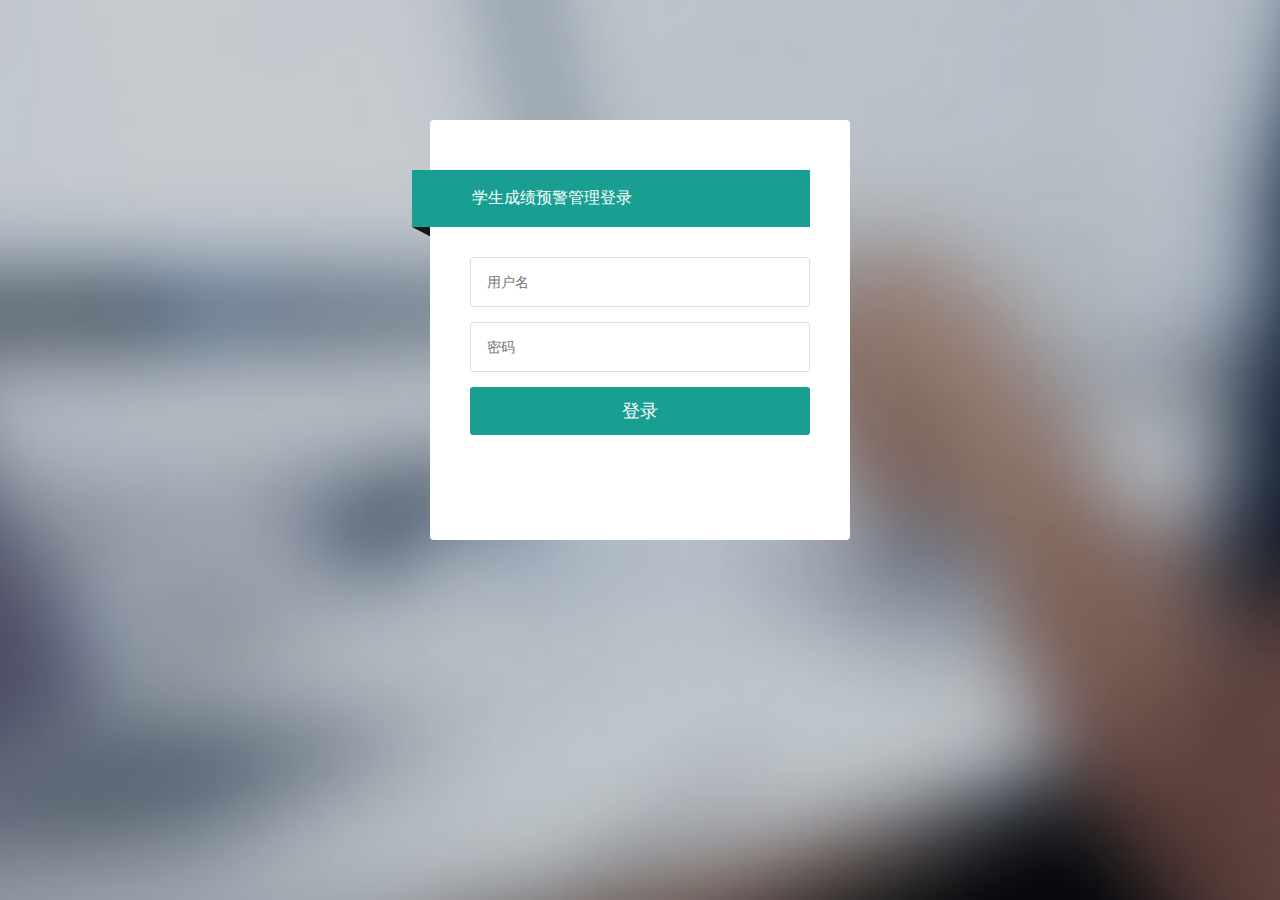
<file: src/main/resources/static/login.html>
<!doctype html>
<html lang="en">

<head>
    <title>学生成绩预警系统登录</title>
    <meta charset="UTF-8">
    <meta name="viewport" content="width=device-width, initial-scale=1.0">
    <meta http-equiv="X-UA-Compatible" content="ie=edge">

    <link rel="stylesheet" href="lib/layui/css/layui.css">
    <link rel="stylesheet" href="css/font.css">
    <link rel="stylesheet" href="css/login.css">


</head>

<body class="login-bg">

    <div class="login layui-anim layui-anim-up">
        <div class="message">学生成绩预警管理登录</div>
        <div id="darkbannerwrap"></div>

        <form method="post" class="layui-form">
            <input name="username" id="username" placeholder="用户名" type="text" lay-verify="required" class="layui-input">
            <hr class="hr15">
            <input name="password" id="password" lay-verify="required" placeholder="密码" type="password" class="layui-input">
            <hr class="hr15">
            <input value="登录" lay-submit lay-filter="login" style="width:100%;" type="submit">
            <hr class="hr20">
        </form>
    </div>


    <script type="text/javascript" src="js/jquery-3.3.1.js"></script>
    <script src="lib/layui/layui.js" charset="utf-8"></script>
    <script type="text/javascript" src="js/admin.js"></script>
    <script>
        $(function() {
            layui.use('form', function() {
                var form = layui.form;
                // layer.msg('玩命加载中', function() {
                //     //关闭后的操作
                // });
                //监听提交
                form.on('submit(login)', function(data) {
                    // alert(888)
                    // layer.msg(JSON.stringify(data.field), function() {
                    //     location.href = 'index.html'
                    // });
                    $.ajax({
                        type: "post",
                        url: "#",
                        data: {
                            username: $('#username'),
                            password: $('#password')
                        },
                        dataType: "json",
                        success: function(response) {
                            if (response.code == '成功码') {
                                layer.msg('登录成功', function() {
                                    location.href = 'index.html'
                                });
                            }
                            //登录错误的显示
                            else {
                                layer.msg(response.msg);
                            }
                        }
                    });
                    return false;
                });
            });
        })
    </script>
</body>

</html>
</file>
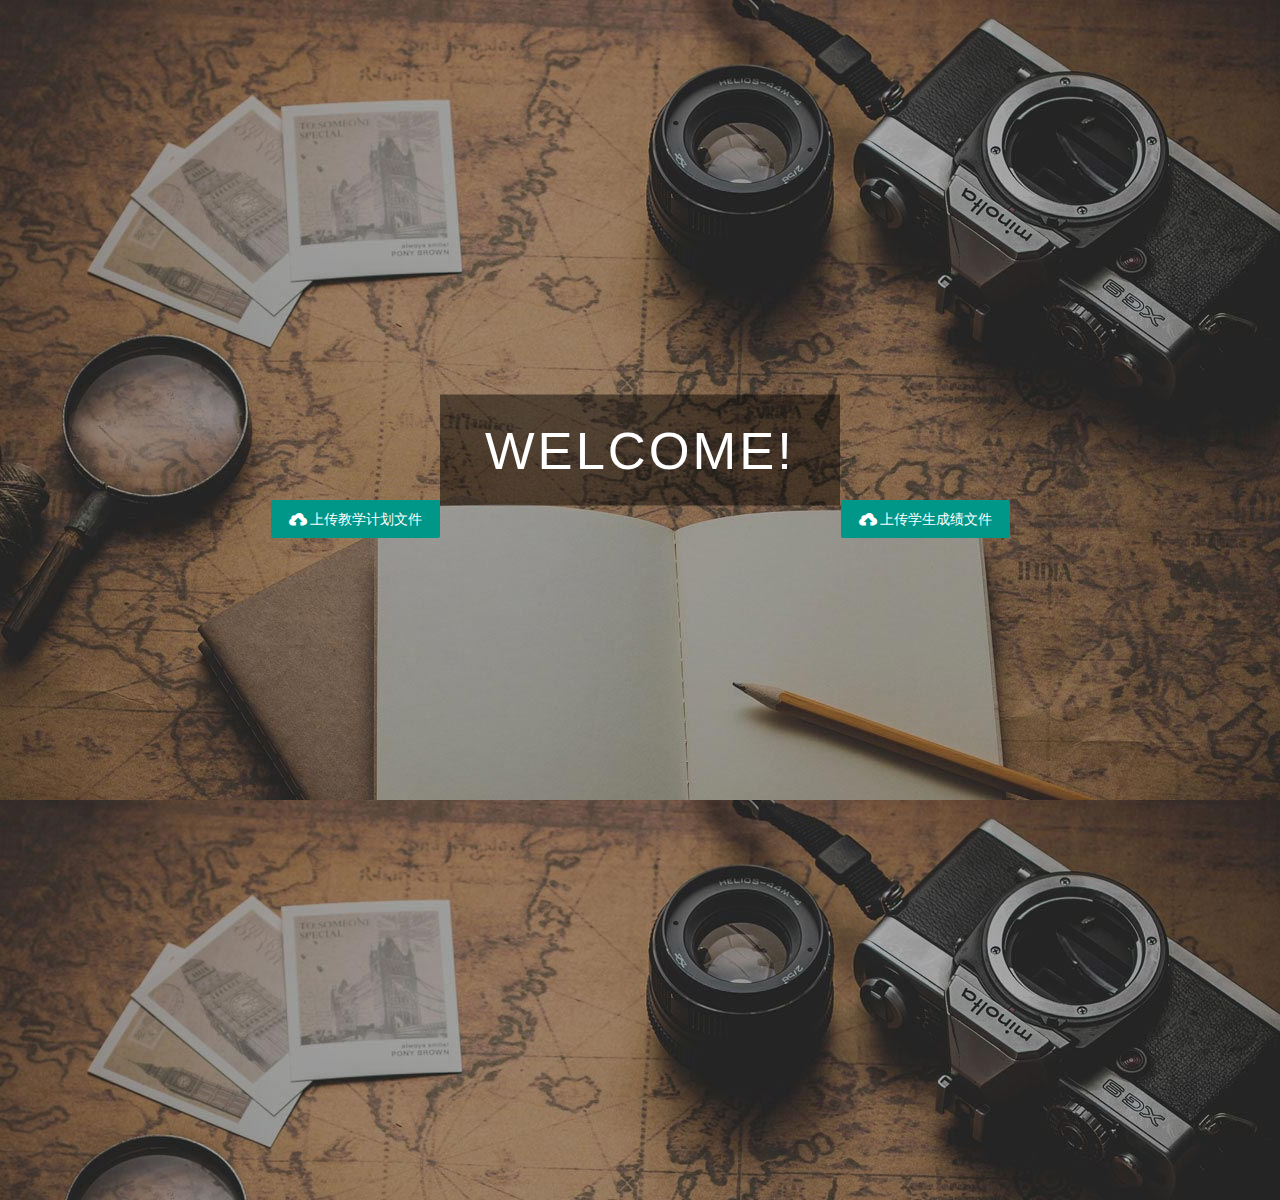
<file: src/main/resources/static/welcome.html>
<!DOCTYPE html>
<html lang="en">

<head>
    <title>欢迎界面</title>
    <meta charset="UTF-8">
    <meta name="viewport" content="width=device-width, initial-scale=1.0">
    <meta http-equiv="X-UA-Compatible" content="ie=edge">

    <link rel="stylesheet" href="lib/layui/css/layui.css">
    <link rel="stylesheet" href="css/font.css">


    <style>
        #main {
            width: 100%;
            height: 1200px;
            background-image: url('images/homePage.jpg');
            background-position: top;
        }
        
        #title {
            width: 350px;
            text-align: center;
            color: #fff;
            position: absolute;
            top: 50%;
            left: 50%;
            -webkit-transform: translateX(-50%) translateY(-50%);
            -moz-transform: translateX(-50%) translateY(-50%);
            -ms-transform: translateX(-50%) translateY(-50%);
            transform: translateX(-50%) translateY(-50%);
            font-size: 35px;
            background: rgba(0, 0, 0, 0.47);
            padding: 25px;
            color: #fff;
            letter-spacing: 3px;
        }
        
        #upload {
            padding-top: 500px;
            text-align: center;
        }
    </style>
</head>

<body class="layui-layout-body" layadmin-themealias="default">
    <div id="main" class="layui-layout">
        <div id="title">
            <h2>WELCOME!</h2>
        </div>

        <div id="upload" class="layui-container">
            <div class="layui-row">
                <div class="layui-col-md6">
                    <button type="button" class="layui-btn" id="test1"><i class="layui-icon"></i>上传教学计划文件</button>
                    <input class="layui-upload-file" type="file" accept="undefined" name="file">
                </div>
                <div class="layui-col-md6">
                    <button type="button" class="layui-btn" id="test2"><i class="layui-icon"></i>上传学生成绩文件</button>
                    <input class="layui-upload-file" type="file" accept="undefined" name="file">
                </div>
            </div>
        </div>
    </div>


    <script type="text/javascript" src="js/jquery-3.3.1.js"></script>
    <script src="lib/layui/layui.js" charset="utf-8"></script>
    <script>
        layui.use('upload', function() {
            var upload = layui.upload;

            //上传教学计划文件
            var upload1 = upload.render({
                elem: '#test1' //绑定元素
                    ,
                url: '/upload/' //上传接口
                    ,
                done: function(res) {
                    //上传完毕回调
                },
                error: function() {
                    //请求异常回调
                }
            });

            //上传学生成绩文件
            var upload2 = upload.render({
                elem: '#test2' //绑定元素
                    ,
                url: '/upload/' //上传接口
                    ,
                done: function(res) {
                    //上传完毕回调
                },
                error: function() {
                    //请求异常回调
                }
            });
        });
    </script>
</body>

</html>
</file>
<file: src/main/resources/static/lib/layui/css/layui.css>
/** layui-v2.4.3 MIT License By https://www.layui.com */
 .layui-inline,img{display:inline-block;vertical-align:middle}h1,h2,h3,h4,h5,h6{font-weight:400}.layui-edge,.layui-header,.layui-inline,.layui-main{position:relative}.layui-btn,.layui-edge,.layui-inline,img{vertical-align:middle}.layui-btn,.layui-disabled,.layui-icon,.layui-unselect{-webkit-user-select:none;-ms-user-select:none;-moz-user-select:none}blockquote,body,button,dd,div,dl,dt,form,h1,h2,h3,h4,h5,h6,input,li,ol,p,pre,td,textarea,th,ul{margin:0;padding:0;-webkit-tap-highlight-color:rgba(0,0,0,0)}a:active,a:hover{outline:0}img{border:none}li{list-style:none}table{border-collapse:collapse;border-spacing:0}h4,h5,h6{font-size:100%}button,input,optgroup,option,select,textarea{font-family:inherit;font-size:inherit;font-style:inherit;font-weight:inherit;outline:0}pre{white-space:pre-wrap;white-space:-moz-pre-wrap;white-space:-pre-wrap;white-space:-o-pre-wrap;word-wrap:break-word}body{line-height:24px;font:14px Helvetica Neue,Helvetica,PingFang SC,Tahoma,Arial,sans-serif}hr{height:1px;margin:10px 0;border:0;clear:both}a{color:#333;text-decoration:none}a:hover{color:#777}a cite{font-style:normal;*cursor:pointer}.layui-border-box,.layui-border-box *{box-sizing:border-box}.layui-box,.layui-box *{box-sizing:content-box}.layui-clear{clear:both;*zoom:1}.layui-clear:after{content:'\20';clear:both;*zoom:1;display:block;height:0}.layui-inline{*display:inline;*zoom:1}.layui-edge{display:inline-block;width:0;height:0;border-width:6px;border-style:dashed;border-color:transparent;overflow:hidden}.layui-edge-top{top:-4px;border-bottom-color:#999;border-bottom-style:solid}.layui-edge-right{border-left-color:#999;border-left-style:solid}.layui-edge-bottom{top:2px;border-top-color:#999;border-top-style:solid}.layui-edge-left{border-right-color:#999;border-right-style:solid}.layui-elip{text-overflow:ellipsis;overflow:hidden;white-space:nowrap}.layui-disabled,.layui-disabled:hover{color:#d2d2d2!important;cursor:not-allowed!important}.layui-circle{border-radius:100%}.layui-show{display:block!important}.layui-hide{display:none!important}@font-face{font-family:layui-icon;src:url(../font/iconfont.eot?v=240);src:url(../font/iconfont.eot?v=240#iefix) format('embedded-opentype'),url(../font/iconfont.svg?v=240#iconfont) format('svg'),url(../font/iconfont.woff?v=240) format('woff'),url(../font/iconfont.ttf?v=240) format('truetype')}.layui-icon{font-family:layui-icon!important;font-size:16px;font-style:normal;-webkit-font-smoothing:antialiased;-moz-osx-font-smoothing:grayscale}.layui-icon-reply-fill:before{content:"\e611"}.layui-icon-set-fill:before{content:"\e614"}.layui-icon-menu-fill:before{content:"\e60f"}.layui-icon-search:before{content:"\e615"}.layui-icon-share:before{content:"\e641"}.layui-icon-set-sm:before{content:"\e620"}.layui-icon-engine:before{content:"\e628"}.layui-icon-close:before{content:"\1006"}.layui-icon-close-fill:before{content:"\1007"}.layui-icon-chart-screen:before{content:"\e629"}.layui-icon-star:before{content:"\e600"}.layui-icon-circle-dot:before{content:"\e617"}.layui-icon-chat:before{content:"\e606"}.layui-icon-release:before{content:"\e609"}.layui-icon-list:before{content:"\e60a"}.layui-icon-chart:before{content:"\e62c"}.layui-icon-ok-circle:before{content:"\1005"}.layui-icon-layim-theme:before{content:"\e61b"}.layui-icon-table:before{content:"\e62d"}.layui-icon-right:before{content:"\e602"}.layui-icon-left:before{content:"\e603"}.layui-icon-cart-simple:before{content:"\e698"}.layui-icon-face-cry:before{content:"\e69c"}.layui-icon-face-smile:before{content:"\e6af"}.layui-icon-survey:before{content:"\e6b2"}.layui-icon-tree:before{content:"\e62e"}.layui-icon-upload-circle:before{content:"\e62f"}.layui-icon-add-circle:before{content:"\e61f"}.layui-icon-download-circle:before{content:"\e601"}.layui-icon-templeate-1:before{content:"\e630"}.layui-icon-util:before{content:"\e631"}.layui-icon-face-surprised:before{content:"\e664"}.layui-icon-edit:before{content:"\e642"}.layui-icon-speaker:before{content:"\e645"}.layui-icon-down:before{content:"\e61a"}.layui-icon-file:before{content:"\e621"}.layui-icon-layouts:before{content:"\e632"}.layui-icon-rate-half:before{content:"\e6c9"}.layui-icon-add-circle-fine:before{content:"\e608"}.layui-icon-prev-circle:before{content:"\e633"}.layui-icon-read:before{content:"\e705"}.layui-icon-404:before{content:"\e61c"}.layui-icon-carousel:before{content:"\e634"}.layui-icon-help:before{content:"\e607"}.layui-icon-code-circle:before{content:"\e635"}.layui-icon-water:before{content:"\e636"}.layui-icon-username:before{content:"\e66f"}.layui-icon-find-fill:before{content:"\e670"}.layui-icon-about:before{content:"\e60b"}.layui-icon-location:before{content:"\e715"}.layui-icon-up:before{content:"\e619"}.layui-icon-pause:before{content:"\e651"}.layui-icon-date:before{content:"\e637"}.layui-icon-layim-uploadfile:before{content:"\e61d"}.layui-icon-delete:before{content:"\e640"}.layui-icon-play:before{content:"\e652"}.layui-icon-top:before{content:"\e604"}.layui-icon-friends:before{content:"\e612"}.layui-icon-refresh-3:before{content:"\e9aa"}.layui-icon-ok:before{content:"\e605"}.layui-icon-layer:before{content:"\e638"}.layui-icon-face-smile-fine:before{content:"\e60c"}.layui-icon-dollar:before{content:"\e659"}.layui-icon-group:before{content:"\e613"}.layui-icon-layim-download:before{content:"\e61e"}.layui-icon-picture-fine:before{content:"\e60d"}.layui-icon-link:before{content:"\e64c"}.layui-icon-diamond:before{content:"\e735"}.layui-icon-log:before{content:"\e60e"}.layui-icon-rate-solid:before{content:"\e67a"}.layui-icon-fonts-del:before{content:"\e64f"}.layui-icon-unlink:before{content:"\e64d"}.layui-icon-fonts-clear:before{content:"\e639"}.layui-icon-triangle-r:before{content:"\e623"}.layui-icon-circle:before{content:"\e63f"}.layui-icon-radio:before{content:"\e643"}.layui-icon-align-center:before{content:"\e647"}.layui-icon-align-right:before{content:"\e648"}.layui-icon-align-left:before{content:"\e649"}.layui-icon-loading-1:before{content:"\e63e"}.layui-icon-return:before{content:"\e65c"}.layui-icon-fonts-strong:before{content:"\e62b"}.layui-icon-upload:before{content:"\e67c"}.layui-icon-dialogue:before{content:"\e63a"}.layui-icon-video:before{content:"\e6ed"}.layui-icon-headset:before{content:"\e6fc"}.layui-icon-cellphone-fine:before{content:"\e63b"}.layui-icon-add-1:before{content:"\e654"}.layui-icon-face-smile-b:before{content:"\e650"}.layui-icon-fonts-html:before{content:"\e64b"}.layui-icon-form:before{content:"\e63c"}.layui-icon-cart:before{content:"\e657"}.layui-icon-camera-fill:before{content:"\e65d"}.layui-icon-tabs:before{content:"\e62a"}.layui-icon-fonts-code:before{content:"\e64e"}.layui-icon-fire:before{content:"\e756"}.layui-icon-set:before{content:"\e716"}.layui-icon-fonts-u:before{content:"\e646"}.layui-icon-triangle-d:before{content:"\e625"}.layui-icon-tips:before{content:"\e702"}.layui-icon-picture:before{content:"\e64a"}.layui-icon-more-vertical:before{content:"\e671"}.layui-icon-flag:before{content:"\e66c"}.layui-icon-loading:before{content:"\e63d"}.layui-icon-fonts-i:before{content:"\e644"}.layui-icon-refresh-1:before{content:"\e666"}.layui-icon-rmb:before{content:"\e65e"}.layui-icon-home:before{content:"\e68e"}.layui-icon-user:before{content:"\e770"}.layui-icon-notice:before{content:"\e667"}.layui-icon-login-weibo:before{content:"\e675"}.layui-icon-voice:before{content:"\e688"}.layui-icon-upload-drag:before{content:"\e681"}.layui-icon-login-qq:before{content:"\e676"}.layui-icon-snowflake:before{content:"\e6b1"}.layui-icon-file-b:before{content:"\e655"}.layui-icon-template:before{content:"\e663"}.layui-icon-auz:before{content:"\e672"}.layui-icon-console:before{content:"\e665"}.layui-icon-app:before{content:"\e653"}.layui-icon-prev:before{content:"\e65a"}.layui-icon-website:before{content:"\e7ae"}.layui-icon-next:before{content:"\e65b"}.layui-icon-component:before{content:"\e857"}.layui-icon-more:before{content:"\e65f"}.layui-icon-login-wechat:before{content:"\e677"}.layui-icon-shrink-right:before{content:"\e668"}.layui-icon-spread-left:before{content:"\e66b"}.layui-icon-camera:before{content:"\e660"}.layui-icon-note:before{content:"\e66e"}.layui-icon-refresh:before{content:"\e669"}.layui-icon-female:before{content:"\e661"}.layui-icon-male:before{content:"\e662"}.layui-icon-password:before{content:"\e673"}.layui-icon-senior:before{content:"\e674"}.layui-icon-theme:before{content:"\e66a"}.layui-icon-tread:before{content:"\e6c5"}.layui-icon-praise:before{content:"\e6c6"}.layui-icon-star-fill:before{content:"\e658"}.layui-icon-rate:before{content:"\e67b"}.layui-icon-template-1:before{content:"\e656"}.layui-icon-vercode:before{content:"\e679"}.layui-icon-cellphone:before{content:"\e678"}.layui-icon-screen-full:before{content:"\e622"}.layui-icon-screen-restore:before{content:"\e758"}.layui-icon-cols:before{content:"\e610"}.layui-icon-export:before{content:"\e67d"}.layui-icon-print:before{content:"\e66d"}.layui-icon-slider:before{content:"\e714"}.layui-main{width:1140px;margin:0 auto}.layui-header{z-index:1000;height:60px}.layui-header a:hover{transition:all .5s;-webkit-transition:all .5s}.layui-side{position:fixed;left:0;top:0;bottom:0;z-index:999;width:200px;overflow-x:hidden}.layui-side-scroll{position:relative;width:220px;height:100%;overflow-x:hidden}.layui-body{position:absolute;left:200px;right:0;top:0;bottom:0;z-index:998;width:auto;overflow:hidden;overflow-y:auto;box-sizing:border-box}.layui-layout-body{overflow:hidden}.layui-layout-admin .layui-header{background-color:#23262E}.layui-layout-admin .layui-side{top:60px;width:200px;overflow-x:hidden}.layui-layout-admin .layui-body{top:60px;bottom:44px}.layui-layout-admin .layui-main{width:auto;margin:0 15px}.layui-layout-admin .layui-footer{position:fixed;left:200px;right:0;bottom:0;height:44px;line-height:44px;padding:0 15px;background-color:#eee}.layui-layout-admin .layui-logo{position:absolute;left:0;top:0;width:200px;height:100%;line-height:60px;text-align:center;color:#009688;font-size:16px}.layui-layout-admin .layui-header .layui-nav{background:0 0}.layui-layout-left{position:absolute!important;left:200px;top:0}.layui-layout-right{position:absolute!important;right:0;top:0}.layui-container{position:relative;margin:0 auto;padding:0 15px;box-sizing:border-box}.layui-fluid{position:relative;margin:0 auto;padding:0 15px}.layui-row:after,.layui-row:before{content:'';display:block;clear:both}.layui-col-lg1,.layui-col-lg10,.layui-col-lg11,.layui-col-lg12,.layui-col-lg2,.layui-col-lg3,.layui-col-lg4,.layui-col-lg5,.layui-col-lg6,.layui-col-lg7,.layui-col-lg8,.layui-col-lg9,.layui-col-md1,.layui-col-md10,.layui-col-md11,.layui-col-md12,.layui-col-md2,.layui-col-md3,.layui-col-md4,.layui-col-md5,.layui-col-md6,.layui-col-md7,.layui-col-md8,.layui-col-md9,.layui-col-sm1,.layui-col-sm10,.layui-col-sm11,.layui-col-sm12,.layui-col-sm2,.layui-col-sm3,.layui-col-sm4,.layui-col-sm5,.layui-col-sm6,.layui-col-sm7,.layui-col-sm8,.layui-col-sm9,.layui-col-xs1,.layui-col-xs10,.layui-col-xs11,.layui-col-xs12,.layui-col-xs2,.layui-col-xs3,.layui-col-xs4,.layui-col-xs5,.layui-col-xs6,.layui-col-xs7,.layui-col-xs8,.layui-col-xs9{position:relative;display:block;box-sizing:border-box}.layui-col-xs1,.layui-col-xs10,.layui-col-xs11,.layui-col-xs12,.layui-col-xs2,.layui-col-xs3,.layui-col-xs4,.layui-col-xs5,.layui-col-xs6,.layui-col-xs7,.layui-col-xs8,.layui-col-xs9{float:left}.layui-col-xs1{width:8.33333333%}.layui-col-xs2{width:16.66666667%}.layui-col-xs3{width:25%}.layui-col-xs4{width:33.33333333%}.layui-col-xs5{width:41.66666667%}.layui-col-xs6{width:50%}.layui-col-xs7{width:58.33333333%}.layui-col-xs8{width:66.66666667%}.layui-col-xs9{width:75%}.layui-col-xs10{width:83.33333333%}.layui-col-xs11{width:91.66666667%}.layui-col-xs12{width:100%}.layui-col-xs-offset1{margin-left:8.33333333%}.layui-col-xs-offset2{margin-left:16.66666667%}.layui-col-xs-offset3{margin-left:25%}.layui-col-xs-offset4{margin-left:33.33333333%}.layui-col-xs-offset5{margin-left:41.66666667%}.layui-col-xs-offset6{margin-left:50%}.layui-col-xs-offset7{margin-left:58.33333333%}.layui-col-xs-offset8{margin-left:66.66666667%}.layui-col-xs-offset9{margin-left:75%}.layui-col-xs-offset10{margin-left:83.33333333%}.layui-col-xs-offset11{margin-left:91.66666667%}.layui-col-xs-offset12{margin-left:100%}@media screen and (max-width:768px){.layui-hide-xs{display:none!important}.layui-show-xs-block{display:block!important}.layui-show-xs-inline{display:inline!important}.layui-show-xs-inline-block{display:inline-block!important}}@media screen and (min-width:768px){.layui-container{width:750px}.layui-hide-sm{display:none!important}.layui-show-sm-block{display:block!important}.layui-show-sm-inline{display:inline!important}.layui-show-sm-inline-block{display:inline-block!important}.layui-col-sm1,.layui-col-sm10,.layui-col-sm11,.layui-col-sm12,.layui-col-sm2,.layui-col-sm3,.layui-col-sm4,.layui-col-sm5,.layui-col-sm6,.layui-col-sm7,.layui-col-sm8,.layui-col-sm9{float:left}.layui-col-sm1{width:8.33333333%}.layui-col-sm2{width:16.66666667%}.layui-col-sm3{width:25%}.layui-col-sm4{width:33.33333333%}.layui-col-sm5{width:41.66666667%}.layui-col-sm6{width:50%}.layui-col-sm7{width:58.33333333%}.layui-col-sm8{width:66.66666667%}.layui-col-sm9{width:75%}.layui-col-sm10{width:83.33333333%}.layui-col-sm11{width:91.66666667%}.layui-col-sm12{width:100%}.layui-col-sm-offset1{margin-left:8.33333333%}.layui-col-sm-offset2{margin-left:16.66666667%}.layui-col-sm-offset3{margin-left:25%}.layui-col-sm-offset4{margin-left:33.33333333%}.layui-col-sm-offset5{margin-left:41.66666667%}.layui-col-sm-offset6{margin-left:50%}.layui-col-sm-offset7{margin-left:58.33333333%}.layui-col-sm-offset8{margin-left:66.66666667%}.layui-col-sm-offset9{margin-left:75%}.layui-col-sm-offset10{margin-left:83.33333333%}.layui-col-sm-offset11{margin-left:91.66666667%}.layui-col-sm-offset12{margin-left:100%}}@media screen and (min-width:992px){.layui-container{width:970px}.layui-hide-md{display:none!important}.layui-show-md-block{display:block!important}.layui-show-md-inline{display:inline!important}.layui-show-md-inline-block{display:inline-block!important}.layui-col-md1,.layui-col-md10,.layui-col-md11,.layui-col-md12,.layui-col-md2,.layui-col-md3,.layui-col-md4,.layui-col-md5,.layui-col-md6,.layui-col-md7,.layui-col-md8,.layui-col-md9{float:left}.layui-col-md1{width:8.33333333%}.layui-col-md2{width:16.66666667%}.layui-col-md3{width:25%}.layui-col-md4{width:33.33333333%}.layui-col-md5{width:41.66666667%}.layui-col-md6{width:50%}.layui-col-md7{width:58.33333333%}.layui-col-md8{width:66.66666667%}.layui-col-md9{width:75%}.layui-col-md10{width:83.33333333%}.layui-col-md11{width:91.66666667%}.layui-col-md12{width:100%}.layui-col-md-offset1{margin-left:8.33333333%}.layui-col-md-offset2{margin-left:16.66666667%}.layui-col-md-offset3{margin-left:25%}.layui-col-md-offset4{margin-left:33.33333333%}.layui-col-md-offset5{margin-left:41.66666667%}.layui-col-md-offset6{margin-left:50%}.layui-col-md-offset7{margin-left:58.33333333%}.layui-col-md-offset8{margin-left:66.66666667%}.layui-col-md-offset9{margin-left:75%}.layui-col-md-offset10{margin-left:83.33333333%}.layui-col-md-offset11{margin-left:91.66666667%}.layui-col-md-offset12{margin-left:100%}}@media screen and (min-width:1200px){.layui-container{width:1170px}.layui-hide-lg{display:none!important}.layui-show-lg-block{display:block!important}.layui-show-lg-inline{display:inline!important}.layui-show-lg-inline-block{display:inline-block!important}.layui-col-lg1,.layui-col-lg10,.layui-col-lg11,.layui-col-lg12,.layui-col-lg2,.layui-col-lg3,.layui-col-lg4,.layui-col-lg5,.layui-col-lg6,.layui-col-lg7,.layui-col-lg8,.layui-col-lg9{float:left}.layui-col-lg1{width:8.33333333%}.layui-col-lg2{width:16.66666667%}.layui-col-lg3{width:25%}.layui-col-lg4{width:33.33333333%}.layui-col-lg5{width:41.66666667%}.layui-col-lg6{width:50%}.layui-col-lg7{width:58.33333333%}.layui-col-lg8{width:66.66666667%}.layui-col-lg9{width:75%}.layui-col-lg10{width:83.33333333%}.layui-col-lg11{width:91.66666667%}.layui-col-lg12{width:100%}.layui-col-lg-offset1{margin-left:8.33333333%}.layui-col-lg-offset2{margin-left:16.66666667%}.layui-col-lg-offset3{margin-left:25%}.layui-col-lg-offset4{margin-left:33.33333333%}.layui-col-lg-offset5{margin-left:41.66666667%}.layui-col-lg-offset6{margin-left:50%}.layui-col-lg-offset7{margin-left:58.33333333%}.layui-col-lg-offset8{margin-left:66.66666667%}.layui-col-lg-offset9{margin-left:75%}.layui-col-lg-offset10{margin-left:83.33333333%}.layui-col-lg-offset11{margin-left:91.66666667%}.layui-col-lg-offset12{margin-left:100%}}.layui-col-space1{margin:-.5px}.layui-col-space1>*{padding:.5px}.layui-col-space3{margin:-1.5px}.layui-col-space3>*{padding:1.5px}.layui-col-space5{margin:-2.5px}.layui-col-space5>*{padding:2.5px}.layui-col-space8{margin:-3.5px}.layui-col-space8>*{padding:3.5px}.layui-col-space10{margin:-5px}.layui-col-space10>*{padding:5px}.layui-col-space12{margin:-6px}.layui-col-space12>*{padding:6px}.layui-col-space15{margin:-7.5px}.layui-col-space15>*{padding:7.5px}.layui-col-space18{margin:-9px}.layui-col-space18>*{padding:9px}.layui-col-space20{margin:-10px}.layui-col-space20>*{padding:10px}.layui-col-space22{margin:-11px}.layui-col-space22>*{padding:11px}.layui-col-space25{margin:-12.5px}.layui-col-space25>*{padding:12.5px}.layui-col-space30{margin:-15px}.layui-col-space30>*{padding:15px}.layui-btn,.layui-input,.layui-select,.layui-textarea,.layui-upload-button{outline:0;-webkit-appearance:none;transition:all .3s;-webkit-transition:all .3s;box-sizing:border-box}.layui-elem-quote{margin-bottom:10px;padding:15px;line-height:22px;border-left:5px solid #009688;border-radius:0 2px 2px 0;background-color:#f2f2f2}.layui-quote-nm{border-style:solid;border-width:1px 1px 1px 5px;background:0 0}.layui-elem-field{margin-bottom:10px;padding:0;border-width:1px;border-style:solid}.layui-elem-field legend{margin-left:20px;padding:0 10px;font-size:20px;font-weight:300}.layui-field-title{margin:10px 0 20px;border-width:1px 0 0}.layui-field-box{padding:10px 15px}.layui-field-title .layui-field-box{padding:10px 0}.layui-progress{position:relative;height:6px;border-radius:20px;background-color:#e2e2e2}.layui-progress-bar{position:absolute;left:0;top:0;width:0;max-width:100%;height:6px;border-radius:20px;text-align:right;background-color:#5FB878;transition:all .3s;-webkit-transition:all .3s}.layui-progress-big,.layui-progress-big .layui-progress-bar{height:18px;line-height:18px}.layui-progress-text{position:relative;top:-20px;line-height:18px;font-size:12px;color:#666}.layui-progress-big .layui-progress-text{position:static;padding:0 10px;color:#fff}.layui-collapse{border-width:1px;border-style:solid;border-radius:2px}.layui-colla-content,.layui-colla-item{border-top-width:1px;border-top-style:solid}.layui-colla-item:first-child{border-top:none}.layui-colla-title{position:relative;height:42px;line-height:42px;padding:0 15px 0 35px;color:#333;background-color:#f2f2f2;cursor:pointer;font-size:14px;overflow:hidden}.layui-colla-content{display:none;padding:10px 15px;line-height:22px;color:#666}.layui-colla-icon{position:absolute;left:15px;top:0;font-size:14px}.layui-card{margin-bottom:15px;border-radius:2px;background-color:#fff;box-shadow:0 1px 2px 0 rgba(0,0,0,.05)}.layui-card:last-child{margin-bottom:0}.layui-card-header{position:relative;height:42px;line-height:42px;padding:0 15px;border-bottom:1px solid #f6f6f6;color:#333;border-radius:2px 2px 0 0;font-size:14px}.layui-bg-black,.layui-bg-blue,.layui-bg-cyan,.layui-bg-green,.layui-bg-orange,.layui-bg-red{color:#fff!important}.layui-card-body{position:relative;padding:10px 15px;line-height:24px}.layui-card-body[pad15]{padding:15px}.layui-card-body[pad20]{padding:20px}.layui-card-body .layui-table{margin:5px 0}.layui-card .layui-tab{margin:0}.layui-panel-window{position:relative;padding:15px;border-radius:0;border-top:5px solid #E6E6E6;background-color:#fff}.layui-auxiliar-moving{position:fixed;left:0;right:0;top:0;bottom:0;width:100%;height:100%;background:0 0;z-index:9999999999}.layui-form-label,.layui-form-mid,.layui-form-select,.layui-input-block,.layui-input-inline,.layui-textarea{position:relative}.layui-bg-red{background-color:#FF5722!important}.layui-bg-orange{background-color:#FFB800!important}.layui-bg-green{background-color:#009688!important}.layui-bg-cyan{background-color:#2F4056!important}.layui-bg-blue{background-color:#1E9FFF!important}.layui-bg-black{background-color:#393D49!important}.layui-bg-gray{background-color:#eee!important;color:#666!important}.layui-badge-rim,.layui-colla-content,.layui-colla-item,.layui-collapse,.layui-elem-field,.layui-form-pane .layui-form-item[pane],.layui-form-pane .layui-form-label,.layui-input,.layui-layedit,.layui-layedit-tool,.layui-quote-nm,.layui-select,.layui-tab-bar,.layui-tab-card,.layui-tab-title,.layui-tab-title .layui-this:after,.layui-textarea{border-color:#e6e6e6}.layui-timeline-item:before,hr{background-color:#e6e6e6}.layui-text{line-height:22px;font-size:14px;color:#666}.layui-text h1,.layui-text h2,.layui-text h3{font-weight:500;color:#333}.layui-text h1{font-size:30px}.layui-text h2{font-size:24px}.layui-text h3{font-size:18px}.layui-text a:not(.layui-btn){color:#01AAED}.layui-text a:not(.layui-btn):hover{text-decoration:underline}.layui-text ul{padding:5px 0 5px 15px}.layui-text ul li{margin-top:5px;list-style-type:disc}.layui-text em,.layui-word-aux{color:#999!important;padding:0 5px!important}.layui-btn{display:inline-block;height:38px;line-height:38px;padding:0 18px;background-color:#009688;color:#fff;white-space:nowrap;text-align:center;font-size:14px;border:none;border-radius:2px;cursor:pointer}.layui-btn:hover{opacity:.8;filter:alpha(opacity=80);color:#fff}.layui-btn:active{opacity:1;filter:alpha(opacity=100)}.layui-btn+.layui-btn{margin-left:10px}.layui-btn-container{font-size:0}.layui-btn-container .layui-btn{margin-right:10px;margin-bottom:10px}.layui-btn-container .layui-btn+.layui-btn{margin-left:0}.layui-table .layui-btn-container .layui-btn{margin-bottom:9px}.layui-btn-radius{border-radius:100px}.layui-btn .layui-icon{margin-right:3px;font-size:18px;vertical-align:bottom;vertical-align:middle\9}.layui-btn-primary{border:1px solid #C9C9C9;background-color:#fff;color:#555}.layui-btn-primary:hover{border-color:#009688;color:#333}.layui-btn-normal{background-color:#1E9FFF}.layui-btn-warm{background-color:#FFB800}.layui-btn-danger{background-color:#FF5722}.layui-btn-disabled,.layui-btn-disabled:active,.layui-btn-disabled:hover{border:1px solid #e6e6e6;background-color:#FBFBFB;color:#C9C9C9;cursor:not-allowed;opacity:1}.layui-btn-lg{height:44px;line-height:44px;padding:0 25px;font-size:16px}.layui-btn-sm{height:30px;line-height:30px;padding:0 10px;font-size:12px}.layui-btn-sm i{font-size:16px!important}.layui-btn-xs{height:22px;line-height:22px;padding:0 5px;font-size:12px}.layui-btn-xs i{font-size:14px!important}.layui-btn-group{display:inline-block;vertical-align:middle;font-size:0}.layui-btn-group .layui-btn{margin-left:0!important;margin-right:0!important;border-left:1px solid rgba(255,255,255,.5);border-radius:0}.layui-btn-group .layui-btn-primary{border-left:none}.layui-btn-group .layui-btn-primary:hover{border-color:#C9C9C9;color:#009688}.layui-btn-group .layui-btn:first-child{border-left:none;border-radius:2px 0 0 2px}.layui-btn-group .layui-btn-primary:first-child{border-left:1px solid #c9c9c9}.layui-btn-group .layui-btn:last-child{border-radius:0 2px 2px 0}.layui-btn-group .layui-btn+.layui-btn{margin-left:0}.layui-btn-group+.layui-btn-group{margin-left:10px}.layui-btn-fluid{width:100%}.layui-input,.layui-select,.layui-textarea{height:38px;line-height:1.3;line-height:38px\9;border-width:1px;border-style:solid;background-color:#fff;border-radius:2px}.layui-input::-webkit-input-placeholder,.layui-select::-webkit-input-placeholder,.layui-textarea::-webkit-input-placeholder{line-height:1.3}.layui-input,.layui-textarea{display:block;width:100%;padding-left:10px}.layui-input:hover,.layui-textarea:hover{border-color:#D2D2D2!important}.layui-input:focus,.layui-textarea:focus{border-color:#C9C9C9!important}.layui-textarea{min-height:100px;height:auto;line-height:20px;padding:6px 10px;resize:vertical}.layui-select{padding:0 10px}.layui-form input[type=checkbox],.layui-form input[type=radio],.layui-form select{display:none}.layui-form [lay-ignore]{display:initial}.layui-form-item{margin-bottom:15px;clear:both;*zoom:1}.layui-form-item:after{content:'\20';clear:both;*zoom:1;display:block;height:0}.layui-form-label{float:left;display:block;padding:9px 15px;width:80px;font-weight:400;line-height:20px;text-align:right}.layui-form-label-col{display:block;float:none;padding:9px 0;line-height:20px;text-align:left}.layui-form-item .layui-inline{margin-bottom:5px;margin-right:10px}.layui-input-block{margin-left:110px;min-height:36px}.layui-input-inline{display:inline-block;vertical-align:middle}.layui-form-item .layui-input-inline{float:left;width:190px;margin-right:10px}.layui-form-text .layui-input-inline{width:auto}.layui-form-mid{float:left;display:block;padding:9px 0!important;line-height:20px;margin-right:10px}.layui-form-danger+.layui-form-select .layui-input,.layui-form-danger:focus{border-color:#FF5722!important}.layui-form-select .layui-input{padding-right:30px;cursor:pointer}.layui-form-select .layui-edge{position:absolute;right:10px;top:50%;margin-top:-3px;cursor:pointer;border-width:6px;border-top-color:#c2c2c2;border-top-style:solid;transition:all .3s;-webkit-transition:all .3s}.layui-form-select dl{display:none;position:absolute;left:0;top:42px;padding:5px 0;z-index:899;min-width:100%;border:1px solid #d2d2d2;max-height:300px;overflow-y:auto;background-color:#fff;border-radius:2px;box-shadow:0 2px 4px rgba(0,0,0,.12);box-sizing:border-box}.layui-form-select dl dd,.layui-form-select dl dt{padding:0 10px;line-height:36px;white-space:nowrap;overflow:hidden;text-overflow:ellipsis}.layui-form-select dl dt{font-size:12px;color:#999}.layui-form-select dl dd{cursor:pointer}.layui-form-select dl dd:hover{background-color:#f2f2f2;-webkit-transition:.5s all;transition:.5s all}.layui-form-select .layui-select-group dd{padding-left:20px}.layui-form-select dl dd.layui-select-tips{padding-left:10px!important;color:#999}.layui-form-select dl dd.layui-this{background-color:#5FB878;color:#fff}.layui-form-checkbox,.layui-form-select dl dd.layui-disabled{background-color:#fff}.layui-form-selected dl{display:block}.layui-form-checkbox,.layui-form-checkbox *,.layui-form-switch{display:inline-block;vertical-align:middle}.layui-form-selected .layui-edge{margin-top:-9px;-webkit-transform:rotate(180deg);transform:rotate(180deg);margin-top:-3px\9}:root .layui-form-selected .layui-edge{margin-top:-9px\0/IE9}.layui-form-selectup dl{top:auto;bottom:42px}.layui-select-none{margin:5px 0;text-align:center;color:#999}.layui-select-disabled .layui-disabled{border-color:#eee!important}.layui-select-disabled .layui-edge{border-top-color:#d2d2d2}.layui-form-checkbox{position:relative;height:30px;line-height:30px;margin-right:10px;padding-right:30px;cursor:pointer;font-size:0;-webkit-transition:.1s linear;transition:.1s linear;box-sizing:border-box}.layui-form-checkbox span{padding:0 10px;height:100%;font-size:14px;border-radius:2px 0 0 2px;background-color:#d2d2d2;color:#fff;overflow:hidden;white-space:nowrap;text-overflow:ellipsis}.layui-form-checkbox:hover span{background-color:#c2c2c2}.layui-form-checkbox i{position:absolute;right:0;top:0;width:30px;height:28px;border:1px solid #d2d2d2;border-left:none;border-radius:0 2px 2px 0;color:#fff;font-size:20px;text-align:center}.layui-form-checkbox:hover i{border-color:#c2c2c2;color:#c2c2c2}.layui-form-checked,.layui-form-checked:hover{border-color:#5FB878}.layui-form-checked span,.layui-form-checked:hover span{background-color:#5FB878}.layui-form-checked i,.layui-form-checked:hover i{color:#5FB878}.layui-form-item .layui-form-checkbox{margin-top:4px}.layui-form-checkbox[lay-skin=primary]{height:auto!important;line-height:normal!important;min-width:18px;min-height:18px;border:none!important;margin-right:0;padding-left:28px;padding-right:0;background:0 0}.layui-form-checkbox[lay-skin=primary] span{padding-left:0;padding-right:15px;line-height:18px;background:0 0;color:#666}.layui-form-checkbox[lay-skin=primary] i{right:auto;left:0;width:16px;height:16px;line-height:16px;border:1px solid #d2d2d2;font-size:12px;border-radius:2px;background-color:#fff;-webkit-transition:.1s linear;transition:.1s linear}.layui-form-checkbox[lay-skin=primary]:hover i{border-color:#5FB878;color:#fff}.layui-form-checked[lay-skin=primary] i{border-color:#5FB878;background-color:#5FB878;color:#fff}.layui-checkbox-disbaled[lay-skin=primary] span{background:0 0!important;color:#c2c2c2}.layui-checkbox-disbaled[lay-skin=primary]:hover i{border-color:#d2d2d2}.layui-form-item .layui-form-checkbox[lay-skin=primary]{margin-top:10px}.layui-form-switch{position:relative;height:22px;line-height:22px;min-width:35px;padding:0 5px;margin-top:8px;border:1px solid #d2d2d2;border-radius:20px;cursor:pointer;background-color:#fff;-webkit-transition:.1s linear;transition:.1s linear}.layui-form-switch i{position:absolute;left:5px;top:3px;width:16px;height:16px;border-radius:20px;background-color:#d2d2d2;-webkit-transition:.1s linear;transition:.1s linear}.layui-form-switch em{position:relative;top:0;width:25px;margin-left:21px;padding:0!important;text-align:center!important;color:#999!important;font-style:normal!important;font-size:12px}.layui-form-onswitch{border-color:#5FB878;background-color:#5FB878}.layui-checkbox-disbaled,.layui-checkbox-disbaled i{border-color:#e2e2e2!important}.layui-form-onswitch i{left:100%;margin-left:-21px;background-color:#fff}.layui-form-onswitch em{margin-left:5px;margin-right:21px;color:#fff!important}.layui-checkbox-disbaled span{background-color:#e2e2e2!important}.layui-checkbox-disbaled:hover i{color:#fff!important}[lay-radio]{display:none}.layui-form-radio,.layui-form-radio *{display:inline-block;vertical-align:middle}.layui-form-radio{line-height:28px;margin:6px 10px 0 0;padding-right:10px;cursor:pointer;font-size:0}.layui-form-radio *{font-size:14px}.layui-form-radio>i{margin-right:8px;font-size:22px;color:#c2c2c2}.layui-form-radio>i:hover,.layui-form-radioed>i{color:#5FB878}.layui-radio-disbaled>i{color:#e2e2e2!important}.layui-form-pane .layui-form-label{width:110px;padding:8px 15px;height:38px;line-height:20px;border-width:1px;border-style:solid;border-radius:2px 0 0 2px;text-align:center;background-color:#FBFBFB;overflow:hidden;white-space:nowrap;text-overflow:ellipsis;box-sizing:border-box}.layui-form-pane .layui-input-inline{margin-left:-1px}.layui-form-pane .layui-input-block{margin-left:110px;left:-1px}.layui-form-pane .layui-input{border-radius:0 2px 2px 0}.layui-form-pane .layui-form-text .layui-form-label{float:none;width:100%;border-radius:2px;box-sizing:border-box;text-align:left}.layui-form-pane .layui-form-text .layui-input-inline{display:block;margin:0;top:-1px;clear:both}.layui-form-pane .layui-form-text .layui-input-block{margin:0;left:0;top:-1px}.layui-form-pane .layui-form-text .layui-textarea{min-height:100px;border-radius:0 0 2px 2px}.layui-form-pane .layui-form-checkbox{margin:4px 0 4px 10px}.layui-form-pane .layui-form-radio,.layui-form-pane .layui-form-switch{margin-top:6px;margin-left:10px}.layui-form-pane .layui-form-item[pane]{position:relative;border-width:1px;border-style:solid}.layui-form-pane .layui-form-item[pane] .layui-form-label{position:absolute;left:0;top:0;height:100%;border-width:0 1px 0 0}.layui-form-pane .layui-form-item[pane] .layui-input-inline{margin-left:110px}@media screen and (max-width:450px){.layui-form-item .layui-form-label{text-overflow:ellipsis;overflow:hidden;white-space:nowrap}.layui-form-item .layui-inline{display:block;margin-right:0;margin-bottom:20px;clear:both}.layui-form-item .layui-inline:after{content:'\20';clear:both;display:block;height:0}.layui-form-item .layui-input-inline{display:block;float:none;left:-3px;width:auto;margin:0 0 10px 112px}.layui-form-item .layui-input-inline+.layui-form-mid{margin-left:110px;top:-5px;padding:0}.layui-form-item .layui-form-checkbox{margin-right:5px;margin-bottom:5px}}.layui-layedit{border-width:1px;border-style:solid;border-radius:2px}.layui-layedit-tool{padding:3px 5px;border-bottom-width:1px;border-bottom-style:solid;font-size:0}.layedit-tool-fixed{position:fixed;top:0;border-top:1px solid #e2e2e2}.layui-layedit-tool .layedit-tool-mid,.layui-layedit-tool .layui-icon{display:inline-block;vertical-align:middle;text-align:center;font-size:14px}.layui-layedit-tool .layui-icon{position:relative;width:32px;height:30px;line-height:30px;margin:3px 5px;color:#777;cursor:pointer;border-radius:2px}.layui-layedit-tool .layui-icon:hover{color:#393D49}.layui-layedit-tool .layui-icon:active{color:#000}.layui-layedit-tool .layedit-tool-active{background-color:#e2e2e2;color:#000}.layui-layedit-tool .layui-disabled,.layui-layedit-tool .layui-disabled:hover{color:#d2d2d2;cursor:not-allowed}.layui-layedit-tool .layedit-tool-mid{width:1px;height:18px;margin:0 10px;background-color:#d2d2d2}.layedit-tool-html{width:50px!important;font-size:30px!important}.layedit-tool-b,.layedit-tool-code,.layedit-tool-help{font-size:16px!important}.layedit-tool-d,.layedit-tool-face,.layedit-tool-image,.layedit-tool-unlink{font-size:18px!important}.layedit-tool-image input{position:absolute;font-size:0;left:0;top:0;width:100%;height:100%;opacity:.01;filter:Alpha(opacity=1);cursor:pointer}.layui-layedit-iframe iframe{display:block;width:100%}#LAY_layedit_code{overflow:hidden}.layui-laypage{display:inline-block;*display:inline;*zoom:1;vertical-align:middle;margin:10px 0;font-size:0}.layui-laypage>a:first-child,.layui-laypage>a:first-child em{border-radius:2px 0 0 2px}.layui-laypage>a:last-child,.layui-laypage>a:last-child em{border-radius:0 2px 2px 0}.layui-laypage>:first-child{margin-left:0!important}.layui-laypage>:last-child{margin-right:0!important}.layui-laypage a,.layui-laypage button,.layui-laypage input,.layui-laypage select,.layui-laypage span{border:1px solid #e2e2e2}.layui-laypage a,.layui-laypage span{display:inline-block;*display:inline;*zoom:1;vertical-align:middle;padding:0 15px;height:28px;line-height:28px;margin:0 -1px 5px 0;background-color:#fff;color:#333;font-size:12px}.layui-flow-more a *,.layui-laypage input,.layui-table-view select[lay-ignore]{display:inline-block}.layui-laypage a:hover{color:#009688}.layui-laypage em{font-style:normal}.layui-laypage .layui-laypage-spr{color:#999;font-weight:700}.layui-laypage a{text-decoration:none}.layui-laypage .layui-laypage-curr{position:relative}.layui-laypage .layui-laypage-curr em{position:relative;color:#fff}.layui-laypage .layui-laypage-curr .layui-laypage-em{position:absolute;left:-1px;top:-1px;padding:1px;width:100%;height:100%;background-color:#009688}.layui-laypage-em{border-radius:2px}.layui-laypage-next em,.layui-laypage-prev em{font-family:Sim sun;font-size:16px}.layui-laypage .layui-laypage-count,.layui-laypage .layui-laypage-limits,.layui-laypage .layui-laypage-refresh,.layui-laypage .layui-laypage-skip{margin-left:10px;margin-right:10px;padding:0;border:none}.layui-laypage .layui-laypage-limits,.layui-laypage .layui-laypage-refresh{vertical-align:top}.layui-laypage .layui-laypage-refresh i{font-size:18px;cursor:pointer}.layui-laypage select{height:22px;padding:3px;border-radius:2px;cursor:pointer}.layui-laypage .layui-laypage-skip{height:30px;line-height:30px;color:#999}.layui-laypage button,.layui-laypage input{height:30px;line-height:30px;border-radius:2px;vertical-align:top;background-color:#fff;box-sizing:border-box}.layui-laypage input{width:40px;margin:0 10px;padding:0 3px;text-align:center}.layui-laypage input:focus,.layui-laypage select:focus{border-color:#009688!important}.layui-laypage button{margin-left:10px;padding:0 10px;cursor:pointer}.layui-table,.layui-table-view{margin:10px 0}.layui-flow-more{margin:10px 0;text-align:center;color:#999;font-size:14px}.layui-flow-more a{height:32px;line-height:32px}.layui-flow-more a *{vertical-align:top}.layui-flow-more a cite{padding:0 20px;border-radius:3px;background-color:#eee;color:#333;font-style:normal}.layui-flow-more a cite:hover{opacity:.8}.layui-flow-more a i{font-size:30px;color:#737383}.layui-table{width:100%;background-color:#fff;color:#666}.layui-table tr{transition:all .3s;-webkit-transition:all .3s}.layui-table th{text-align:left;font-weight:400}.layui-table tbody tr:hover,.layui-table thead tr,.layui-table-click,.layui-table-header,.layui-table-hover,.layui-table-mend,.layui-table-patch,.layui-table-tool,.layui-table-total,.layui-table-total tr,.layui-table[lay-even] tr:nth-child(even){background-color:#f2f2f2}.layui-table td,.layui-table th,.layui-table-col-set,.layui-table-fixed-r,.layui-table-grid-down,.layui-table-header,.layui-table-page,.layui-table-tips-main,.layui-table-tool,.layui-table-total,.layui-table-view,.layui-table[lay-skin=line],.layui-table[lay-skin=row]{border-width:1px;border-style:solid;border-color:#e6e6e6}.layui-table td,.layui-table th{position:relative;padding:9px 15px;min-height:20px;line-height:20px;font-size:14px}.layui-table[lay-skin=line] td,.layui-table[lay-skin=line] th{border-width:0 0 1px}.layui-table[lay-skin=row] td,.layui-table[lay-skin=row] th{border-width:0 1px 0 0}.layui-table[lay-skin=nob] td,.layui-table[lay-skin=nob] th{border:none}.layui-table img{max-width:100px}.layui-table[lay-size=lg] td,.layui-table[lay-size=lg] th{padding:15px 30px}.layui-table-view .layui-table[lay-size=lg] .layui-table-cell{height:40px;line-height:40px}.layui-table[lay-size=sm] td,.layui-table[lay-size=sm] th{font-size:12px;padding:5px 10px}.layui-table-view .layui-table[lay-size=sm] .layui-table-cell{height:20px;line-height:20px}.layui-table[lay-data]{display:none}.layui-table-box{position:relative;overflow:hidden}.layui-table-view .layui-table{position:relative;width:auto;margin:0}.layui-table-view .layui-table[lay-skin=line]{border-width:0 1px 0 0}.layui-table-view .layui-table[lay-skin=row]{border-width:0 0 1px}.layui-table-view .layui-table td,.layui-table-view .layui-table th{padding:5px 0;border-top:none;border-left:none}.layui-table-view .layui-table th.layui-unselect .layui-table-cell span{cursor:pointer}.layui-table-view .layui-table td{cursor:default}.layui-table-view .layui-form-checkbox[lay-skin=primary] i{width:18px;height:18px}.layui-table-view .layui-form-radio{line-height:0;padding:0}.layui-table-view .layui-form-radio>i{margin:0;font-size:20px}.layui-table-init{position:absolute;left:0;top:0;width:100%;height:100%;text-align:center;z-index:10}.layui-table-init .layui-icon{position:absolute;left:50%;top:50%;margin:-15px 0 0 -15px;font-size:30px;color:#c2c2c2}.layui-table-header{border-width:0 0 1px;overflow:hidden}.layui-table-header .layui-table{margin-bottom:-1px}.layui-table-tool .layui-inline[lay-event]{position:relative;width:26px;height:26px;padding:5px;line-height:16px;margin-right:10px;text-align:center;color:#333;border:1px solid #ccc;cursor:pointer;-webkit-transition:.5s all;transition:.5s all}.layui-table-tool .layui-inline[lay-event]:hover{border:1px solid #999}.layui-table-tool-temp{padding-right:120px}.layui-table-tool-self{position:absolute;right:17px;top:10px}.layui-table-tool .layui-table-tool-self .layui-inline[lay-event]{margin:0 0 0 10px}.layui-table-tool-panel{position:absolute;top:29px;left:-1px;padding:5px 0;min-width:150px;min-height:40px;border:1px solid #d2d2d2;text-align:left;background-color:#fff;box-shadow:0 2px 4px rgba(0,0,0,.12)}.layui-table-tool-panel li{padding:0 10px;line-height:30px;white-space:nowrap;overflow:hidden;text-overflow:ellipsis;-webkit-transition:.5s all;transition:.5s all}.layui-table-tool-panel li .layui-form-checkbox[lay-skin=primary]{width:100%;padding-left:28px}.layui-table-tool-panel li:hover{background-color:#f2f2f2}.layui-table-tool-panel li .layui-form-checkbox[lay-skin=primary] i{position:absolute;left:0;top:0}.layui-table-tool-panel li .layui-form-checkbox[lay-skin=primary] span{padding:0}.layui-table-tool .layui-table-tool-self .layui-table-tool-panel{left:auto;right:-1px}.layui-table-col-set{position:absolute;right:0;top:0;width:20px;height:100%;border-width:0 0 0 1px;background-color:#fff}.layui-table-sort{width:10px;height:20px;margin-left:5px;cursor:pointer!important}.layui-table-sort .layui-edge{position:absolute;left:5px;border-width:5px}.layui-table-sort .layui-table-sort-asc{top:3px;border-top:none;border-bottom-style:solid;border-bottom-color:#b2b2b2}.layui-table-sort .layui-table-sort-asc:hover{border-bottom-color:#666}.layui-table-sort .layui-table-sort-desc{bottom:5px;border-bottom:none;border-top-style:solid;border-top-color:#b2b2b2}.layui-table-sort .layui-table-sort-desc:hover{border-top-color:#666}.layui-table-sort[lay-sort=asc] .layui-table-sort-asc{border-bottom-color:#000}.layui-table-sort[lay-sort=desc] .layui-table-sort-desc{border-top-color:#000}.layui-table-cell{height:28px;line-height:28px;padding:0 15px;position:relative;overflow:hidden;text-overflow:ellipsis;white-space:nowrap;box-sizing:border-box}.layui-table-cell .layui-form-checkbox[lay-skin=primary]{top:-1px;padding:0}.layui-table-cell .layui-table-link{color:#01AAED}.laytable-cell-checkbox,.laytable-cell-numbers,.laytable-cell-radio,.laytable-cell-space{padding:0;text-align:center}.layui-table-body{position:relative;overflow:auto;margin-right:-1px;margin-bottom:-1px}.layui-table-body .layui-none{line-height:26px;padding:15px;text-align:center;color:#999}.layui-table-fixed{position:absolute;left:0;top:0;z-index:101}.layui-table-fixed .layui-table-body{overflow:hidden}.layui-table-fixed-l{box-shadow:0 -1px 8px rgba(0,0,0,.08)}.layui-table-fixed-r{left:auto;right:-1px;border-width:0 0 0 1px;box-shadow:-1px 0 8px rgba(0,0,0,.08)}.layui-table-fixed-r .layui-table-header{position:relative;overflow:visible}.layui-table-mend{position:absolute;right:-49px;top:0;height:100%;width:50px}.layui-table-tool{position:relative;z-index:890;width:100%;min-height:50px;line-height:30px;padding:10px 15px;border-width:0 0 1px}.layui-table-tool .layui-btn-container{margin-bottom:-10px}.layui-table-page,.layui-table-total{border-width:1px 0 0;margin-bottom:-1px;overflow:hidden}.layui-table-page{position:relative;width:100%;padding:7px 7px 0;height:41px;font-size:12px;white-space:nowrap}.layui-table-page>div{height:26px}.layui-table-page .layui-laypage{margin:0}.layui-table-page .layui-laypage a,.layui-table-page .layui-laypage span{height:26px;line-height:26px;margin-bottom:10px;border:none;background:0 0}.layui-table-page .layui-laypage a,.layui-table-page .layui-laypage span.layui-laypage-curr{padding:0 12px}.layui-table-page .layui-laypage span{margin-left:0;padding:0}.layui-table-page .layui-laypage .layui-laypage-prev{margin-left:-7px!important}.layui-table-page .layui-laypage .layui-laypage-curr .layui-laypage-em{left:0;top:0;padding:0}.layui-table-page .layui-laypage button,.layui-table-page .layui-laypage input{height:26px;line-height:26px}.layui-table-page .layui-laypage input{width:40px}.layui-table-page .layui-laypage button{padding:0 10px}.layui-table-page select{height:18px}.layui-table-patch .layui-table-cell{padding:0;width:30px}.layui-table-edit{position:absolute;left:0;top:0;width:100%;height:100%;padding:0 14px 1px;border-radius:0;box-shadow:1px 1px 20px rgba(0,0,0,.15)}.layui-table-edit:focus{border-color:#5FB878!important}select.layui-table-edit{padding:0 0 0 10px;border-color:#C9C9C9}.layui-table-view .layui-form-checkbox,.layui-table-view .layui-form-radio,.layui-table-view .layui-form-switch{top:0;margin:0;box-sizing:content-box}.layui-table-view .layui-form-checkbox{top:-1px;height:26px;line-height:26px}.layui-table-view .layui-form-checkbox i{height:26px}.layui-table-grid .layui-table-cell{overflow:visible}.layui-table-grid-down{position:absolute;top:0;right:0;width:26px;height:100%;padding:5px 0;border-width:0 0 0 1px;text-align:center;background-color:#fff;color:#999;cursor:pointer}.layui-table-grid-down .layui-icon{position:absolute;top:50%;left:50%;margin:-8px 0 0 -8px}.layui-table-grid-down:hover{background-color:#fbfbfb}body .layui-table-tips .layui-layer-content{background:0 0;padding:0;box-shadow:0 1px 6px rgba(0,0,0,.12)}.layui-table-tips-main{margin:-44px 0 0 -1px;max-height:150px;padding:8px 15px;font-size:14px;overflow-y:scroll;background-color:#fff;color:#666}.layui-table-tips-c{position:absolute;right:-3px;top:-13px;width:20px;height:20px;padding:3px;cursor:pointer;background-color:#666;border-radius:50%;color:#fff}.layui-table-tips-c:hover{background-color:#777}.layui-table-tips-c:before{position:relative;right:-2px}.layui-upload-file{display:none!important;opacity:.01;filter:Alpha(opacity=1)}.layui-upload-drag,.layui-upload-form,.layui-upload-wrap{display:inline-block}.layui-upload-list{margin:10px 0}.layui-upload-choose{padding:0 10px;color:#999}.layui-upload-drag{position:relative;padding:30px;border:1px dashed #e2e2e2;background-color:#fff;text-align:center;cursor:pointer;color:#999}.layui-upload-drag .layui-icon{font-size:50px;color:#009688}.layui-upload-drag[lay-over]{border-color:#009688}.layui-upload-iframe{position:absolute;width:0;height:0;border:0;visibility:hidden}.layui-upload-wrap{position:relative;vertical-align:middle}.layui-upload-wrap .layui-upload-file{display:block!important;position:absolute;left:0;top:0;z-index:10;font-size:100px;width:100%;height:100%;opacity:.01;filter:Alpha(opacity=1);cursor:pointer}.layui-tree{line-height:26px}.layui-tree li{text-overflow:ellipsis;overflow:hidden;white-space:nowrap}.layui-tree li .layui-tree-spread,.layui-tree li a{display:inline-block;vertical-align:top;height:26px;*display:inline;*zoom:1;cursor:pointer}.layui-tree li a{font-size:0}.layui-tree li a i{font-size:16px}.layui-tree li a cite{padding:0 6px;font-size:14px;font-style:normal}.layui-tree li i{padding-left:6px;color:#333;-moz-user-select:none}.layui-tree li .layui-tree-check{font-size:13px}.layui-tree li .layui-tree-check:hover{color:#009E94}.layui-tree li ul{display:none;margin-left:20px}.layui-tree li .layui-tree-enter{line-height:24px;border:1px dotted #000}.layui-tree-drag{display:none;position:absolute;left:-666px;top:-666px;background-color:#f2f2f2;padding:5px 10px;border:1px dotted #000;white-space:nowrap}.layui-tree-drag i{padding-right:5px}.layui-nav{position:relative;padding:0 20px;background-color:#393D49;color:#fff;border-radius:2px;font-size:0;box-sizing:border-box}.layui-nav *{font-size:14px}.layui-nav .layui-nav-item{position:relative;display:inline-block;*display:inline;*zoom:1;vertical-align:middle;line-height:60px}.layui-nav .layui-nav-item a{display:block;padding:0 20px;color:#fff;color:rgba(255,255,255,.7);transition:all .3s;-webkit-transition:all .3s}.layui-nav .layui-this:after,.layui-nav-bar,.layui-nav-tree .layui-nav-itemed:after{position:absolute;left:0;top:0;width:0;height:5px;background-color:#5FB878;transition:all .2s;-webkit-transition:all .2s}.layui-nav-bar{z-index:1000}.layui-nav .layui-nav-item a:hover,.layui-nav .layui-this a{color:#fff}.layui-nav .layui-this:after{content:'';top:auto;bottom:0;width:100%}.layui-nav-img{width:30px;height:30px;margin-right:10px;border-radius:50%}.layui-nav .layui-nav-more{content:'';width:0;height:0;border-style:solid dashed dashed;border-color:#fff transparent transparent;overflow:hidden;cursor:pointer;transition:all .2s;-webkit-transition:all .2s;position:absolute;top:50%;right:3px;margin-top:-3px;border-width:6px;border-top-color:rgba(255,255,255,.7)}.layui-nav .layui-nav-mored,.layui-nav-itemed>a .layui-nav-more{margin-top:-9px;border-style:dashed dashed solid;border-color:transparent transparent #fff}.layui-nav-child{display:none;position:absolute;left:0;top:65px;min-width:100%;line-height:36px;padding:5px 0;box-shadow:0 2px 4px rgba(0,0,0,.12);border:1px solid #d2d2d2;background-color:#fff;z-index:100;border-radius:2px;white-space:nowrap}.layui-nav .layui-nav-child a{color:#333}.layui-nav .layui-nav-child a:hover{background-color:#f2f2f2;color:#000}.layui-nav-child dd{position:relative}.layui-nav .layui-nav-child dd.layui-this a,.layui-nav-child dd.layui-this{background-color:#5FB878;color:#fff}.layui-nav-child dd.layui-this:after{display:none}.layui-nav-tree{width:200px;padding:0}.layui-nav-tree .layui-nav-item{display:block;width:100%;line-height:45px}.layui-nav-tree .layui-nav-item a{position:relative;height:45px;line-height:45px;text-overflow:ellipsis;overflow:hidden;white-space:nowrap}.layui-nav-tree .layui-nav-item a:hover{background-color:#4E5465}.layui-nav-tree .layui-nav-bar{width:5px;height:0;background-color:#009688}.layui-nav-tree .layui-nav-child dd.layui-this,.layui-nav-tree .layui-nav-child dd.layui-this a,.layui-nav-tree .layui-this,.layui-nav-tree .layui-this>a,.layui-nav-tree .layui-this>a:hover{background-color:#009688;color:#fff}.layui-nav-tree .layui-this:after{display:none}.layui-nav-itemed>a,.layui-nav-tree .layui-nav-title a,.layui-nav-tree .layui-nav-title a:hover{color:#fff!important}.layui-nav-tree .layui-nav-child{position:relative;z-index:0;top:0;border:none;box-shadow:none}.layui-nav-tree .layui-nav-child a{height:40px;line-height:40px;color:#fff;color:rgba(255,255,255,.7)}.layui-nav-tree .layui-nav-child,.layui-nav-tree .layui-nav-child a:hover{background:0 0;color:#fff}.layui-nav-tree .layui-nav-more{right:10px}.layui-nav-itemed>.layui-nav-child{display:block;padding:0;background-color:rgba(0,0,0,.3)!important}.layui-nav-itemed>.layui-nav-child>.layui-this>.layui-nav-child{display:block}.layui-nav-side{position:fixed;top:0;bottom:0;left:0;overflow-x:hidden;z-index:999}.layui-bg-blue .layui-nav-bar,.layui-bg-blue .layui-nav-itemed:after,.layui-bg-blue .layui-this:after{background-color:#93D1FF}.layui-bg-blue .layui-nav-child dd.layui-this{background-color:#1E9FFF}.layui-bg-blue .layui-nav-itemed>a,.layui-nav-tree.layui-bg-blue .layui-nav-title a,.layui-nav-tree.layui-bg-blue .layui-nav-title a:hover{background-color:#007DDB!important}.layui-breadcrumb{visibility:hidden;font-size:0}.layui-breadcrumb>*{font-size:14px}.layui-breadcrumb a{color:#999!important}.layui-breadcrumb a:hover{color:#5FB878!important}.layui-breadcrumb a cite{color:#666;font-style:normal}.layui-breadcrumb span[lay-separator]{margin:0 10px;color:#999}.layui-tab{margin:10px 0;text-align:left!important}.layui-tab[overflow]>.layui-tab-title{overflow:hidden}.layui-tab-title{position:relative;left:0;height:40px;white-space:nowrap;font-size:0;border-bottom-width:1px;border-bottom-style:solid;transition:all .2s;-webkit-transition:all .2s}.layui-tab-title li{display:inline-block;*display:inline;*zoom:1;vertical-align:middle;font-size:14px;transition:all .2s;-webkit-transition:all .2s;position:relative;line-height:40px;min-width:65px;padding:0 15px;text-align:center;cursor:pointer}.layui-tab-title li a{display:block}.layui-tab-title .layui-this{color:#000}.layui-tab-title .layui-this:after{position:absolute;left:0;top:0;content:'';width:100%;height:41px;border-width:1px;border-style:solid;border-bottom-color:#fff;border-radius:2px 2px 0 0;box-sizing:border-box;pointer-events:none}.layui-tab-bar{position:absolute;right:0;top:0;z-index:10;width:30px;height:39px;line-height:39px;border-width:1px;border-style:solid;border-radius:2px;text-align:center;background-color:#fff;cursor:pointer}.layui-tab-bar .layui-icon{position:relative;display:inline-block;top:3px;transition:all .3s;-webkit-transition:all .3s}.layui-tab-item{display:none}.layui-tab-more{padding-right:30px;height:auto!important;white-space:normal!important}.layui-tab-more li.layui-this:after{border-bottom-color:#e2e2e2;border-radius:2px}.layui-tab-more .layui-tab-bar .layui-icon{top:-2px;top:3px\9;-webkit-transform:rotate(180deg);transform:rotate(180deg)}:root .layui-tab-more .layui-tab-bar .layui-icon{top:-2px\0/IE9}.layui-tab-content{padding:10px}.layui-tab-title li .layui-tab-close{position:relative;display:inline-block;width:18px;height:18px;line-height:20px;margin-left:8px;top:1px;text-align:center;font-size:14px;color:#c2c2c2;transition:all .2s;-webkit-transition:all .2s}.layui-tab-title li .layui-tab-close:hover{border-radius:2px;background-color:#FF5722;color:#fff}.layui-tab-brief>.layui-tab-title .layui-this{color:#009688}.layui-tab-brief>.layui-tab-more li.layui-this:after,.layui-tab-brief>.layui-tab-title .layui-this:after{border:none;border-radius:0;border-bottom:2px solid #5FB878}.layui-tab-brief[overflow]>.layui-tab-title .layui-this:after{top:-1px}.layui-tab-card{border-width:1px;border-style:solid;border-radius:2px;box-shadow:0 2px 5px 0 rgba(0,0,0,.1)}.layui-tab-card>.layui-tab-title{background-color:#f2f2f2}.layui-tab-card>.layui-tab-title li{margin-right:-1px;margin-left:-1px}.layui-tab-card>.layui-tab-title .layui-this{background-color:#fff}.layui-tab-card>.layui-tab-title .layui-this:after{border-top:none;border-width:1px;border-bottom-color:#fff}.layui-tab-card>.layui-tab-title .layui-tab-bar{height:40px;line-height:40px;border-radius:0;border-top:none;border-right:none}.layui-tab-card>.layui-tab-more .layui-this{background:0 0;color:#5FB878}.layui-tab-card>.layui-tab-more .layui-this:after{border:none}.layui-timeline{padding-left:5px}.layui-timeline-item{position:relative;padding-bottom:20px}.layui-timeline-axis{position:absolute;left:-5px;top:0;z-index:10;width:20px;height:20px;line-height:20px;background-color:#fff;color:#5FB878;border-radius:50%;text-align:center;cursor:pointer}.layui-timeline-axis:hover{color:#FF5722}.layui-timeline-item:before{content:'';position:absolute;left:5px;top:0;z-index:0;width:1px;height:100%}.layui-timeline-item:last-child:before{display:none}.layui-timeline-item:first-child:before{display:block}.layui-timeline-content{padding-left:25px}.layui-timeline-title{position:relative;margin-bottom:10px}.layui-badge,.layui-badge-dot,.layui-badge-rim{position:relative;display:inline-block;padding:0 6px;font-size:12px;text-align:center;background-color:#FF5722;color:#fff;border-radius:2px}.layui-badge{height:18px;line-height:18px}.layui-badge-dot{width:8px;height:8px;padding:0;border-radius:50%}.layui-badge-rim{height:18px;line-height:18px;border-width:1px;border-style:solid;background-color:#fff;color:#666}.layui-btn .layui-badge,.layui-btn .layui-badge-dot{margin-left:5px}.layui-nav .layui-badge,.layui-nav .layui-badge-dot{position:absolute;top:50%;margin:-8px 6px 0}.layui-tab-title .layui-badge,.layui-tab-title .layui-badge-dot{left:5px;top:-2px}.layui-carousel{position:relative;left:0;top:0;background-color:#f8f8f8}.layui-carousel>[carousel-item]{position:relative;width:100%;height:100%;overflow:hidden}.layui-carousel>[carousel-item]:before{position:absolute;content:'\e63d';left:50%;top:50%;width:100px;line-height:20px;margin:-10px 0 0 -50px;text-align:center;color:#c2c2c2;font-family:layui-icon!important;font-size:30px;font-style:normal;-webkit-font-smoothing:antialiased;-moz-osx-font-smoothing:grayscale}.layui-carousel>[carousel-item]>*{display:none;position:absolute;left:0;top:0;width:100%;height:100%;background-color:#f8f8f8;transition-duration:.3s;-webkit-transition-duration:.3s}.layui-carousel-updown>*{-webkit-transition:.3s ease-in-out up;transition:.3s ease-in-out up}.layui-carousel-arrow{display:none\9;opacity:0;position:absolute;left:10px;top:50%;margin-top:-18px;width:36px;height:36px;line-height:36px;text-align:center;font-size:20px;border:0;border-radius:50%;background-color:rgba(0,0,0,.2);color:#fff;-webkit-transition-duration:.3s;transition-duration:.3s;cursor:pointer}.layui-carousel-arrow[lay-type=add]{left:auto!important;right:10px}.layui-carousel:hover .layui-carousel-arrow[lay-type=add],.layui-carousel[lay-arrow=always] .layui-carousel-arrow[lay-type=add]{right:20px}.layui-carousel[lay-arrow=always] .layui-carousel-arrow{opacity:1;left:20px}.layui-carousel[lay-arrow=none] .layui-carousel-arrow{display:none}.layui-carousel-arrow:hover,.layui-carousel-ind ul:hover{background-color:rgba(0,0,0,.35)}.layui-carousel:hover .layui-carousel-arrow{display:block\9;opacity:1;left:20px}.layui-carousel-ind{position:relative;top:-35px;width:100%;line-height:0!important;text-align:center;font-size:0}.layui-carousel[lay-indicator=outside]{margin-bottom:30px}.layui-carousel[lay-indicator=outside] .layui-carousel-ind{top:10px}.layui-carousel[lay-indicator=outside] .layui-carousel-ind ul{background-color:rgba(0,0,0,.5)}.layui-carousel[lay-indicator=none] .layui-carousel-ind{display:none}.layui-carousel-ind ul{display:inline-block;padding:5px;background-color:rgba(0,0,0,.2);border-radius:10px;-webkit-transition-duration:.3s;transition-duration:.3s}.layui-carousel-ind li{display:inline-block;width:10px;height:10px;margin:0 3px;font-size:14px;background-color:#e2e2e2;background-color:rgba(255,255,255,.5);border-radius:50%;cursor:pointer;-webkit-transition-duration:.3s;transition-duration:.3s}.layui-carousel-ind li:hover{background-color:rgba(255,255,255,.7)}.layui-carousel-ind li.layui-this{background-color:#fff}.layui-carousel>[carousel-item]>.layui-carousel-next,.layui-carousel>[carousel-item]>.layui-carousel-prev,.layui-carousel>[carousel-item]>.layui-this{display:block}.layui-carousel>[carousel-item]>.layui-this{left:0}.layui-carousel>[carousel-item]>.layui-carousel-prev{left:-100%}.layui-carousel>[carousel-item]>.layui-carousel-next{left:100%}.layui-carousel>[carousel-item]>.layui-carousel-next.layui-carousel-left,.layui-carousel>[carousel-item]>.layui-carousel-prev.layui-carousel-right{left:0}.layui-carousel>[carousel-item]>.layui-this.layui-carousel-left{left:-100%}.layui-carousel>[carousel-item]>.layui-this.layui-carousel-right{left:100%}.layui-carousel[lay-anim=updown] .layui-carousel-arrow{left:50%!important;top:20px;margin:0 0 0 -18px}.layui-carousel[lay-anim=updown]>[carousel-item]>*,.layui-carousel[lay-anim=fade]>[carousel-item]>*{left:0!important}.layui-carousel[lay-anim=updown] .layui-carousel-arrow[lay-type=add]{top:auto!important;bottom:20px}.layui-carousel[lay-anim=updown] .layui-carousel-ind{position:absolute;top:50%;right:20px;width:auto;height:auto}.layui-carousel[lay-anim=updown] .layui-carousel-ind ul{padding:3px 5px}.layui-carousel[lay-anim=updown] .layui-carousel-ind li{display:block;margin:6px 0}.layui-carousel[lay-anim=updown]>[carousel-item]>.layui-this{top:0}.layui-carousel[lay-anim=updown]>[carousel-item]>.layui-carousel-prev{top:-100%}.layui-carousel[lay-anim=updown]>[carousel-item]>.layui-carousel-next{top:100%}.layui-carousel[lay-anim=updown]>[carousel-item]>.layui-carousel-next.layui-carousel-left,.layui-carousel[lay-anim=updown]>[carousel-item]>.layui-carousel-prev.layui-carousel-right{top:0}.layui-carousel[lay-anim=updown]>[carousel-item]>.layui-this.layui-carousel-left{top:-100%}.layui-carousel[lay-anim=updown]>[carousel-item]>.layui-this.layui-carousel-right{top:100%}.layui-carousel[lay-anim=fade]>[carousel-item]>.layui-carousel-next,.layui-carousel[lay-anim=fade]>[carousel-item]>.layui-carousel-prev{opacity:0}.layui-carousel[lay-anim=fade]>[carousel-item]>.layui-carousel-next.layui-carousel-left,.layui-carousel[lay-anim=fade]>[carousel-item]>.layui-carousel-prev.layui-carousel-right{opacity:1}.layui-carousel[lay-anim=fade]>[carousel-item]>.layui-this.layui-carousel-left,.layui-carousel[lay-anim=fade]>[carousel-item]>.layui-this.layui-carousel-right{opacity:0}.layui-fixbar{position:fixed;right:15px;bottom:15px;z-index:999999}.layui-fixbar li{width:50px;height:50px;line-height:50px;margin-bottom:1px;text-align:center;cursor:pointer;font-size:30px;background-color:#9F9F9F;color:#fff;border-radius:2px;opacity:.95}.layui-fixbar li:hover{opacity:.85}.layui-fixbar li:active{opacity:1}.layui-fixbar .layui-fixbar-top{display:none;font-size:40px}body .layui-util-face{border:none;background:0 0}body .layui-util-face .layui-layer-content{padding:0;background-color:#fff;color:#666;box-shadow:none}.layui-util-face .layui-layer-TipsG{display:none}.layui-util-face ul{position:relative;width:372px;padding:10px;border:1px solid #D9D9D9;background-color:#fff;box-shadow:0 0 20px rgba(0,0,0,.2)}.layui-util-face ul li{cursor:pointer;float:left;border:1px solid #e8e8e8;height:22px;width:26px;overflow:hidden;margin:-1px 0 0 -1px;padding:4px 2px;text-align:center}.layui-util-face ul li:hover{position:relative;z-index:2;border:1px solid #eb7350;background:#fff9ec}.layui-code{position:relative;margin:10px 0;padding:15px;line-height:20px;border:1px solid #ddd;border-left-width:6px;background-color:#F2F2F2;color:#333;font-family:Courier New;font-size:12px}.layui-rate,.layui-rate *{display:inline-block;vertical-align:middle}.layui-rate{padding:10px 5px 10px 0;font-size:0}.layui-rate li i.layui-icon{font-size:20px;color:#FFB800;margin-right:5px;transition:all .3s;-webkit-transition:all .3s}.layui-rate li i:hover{cursor:pointer;transform:scale(1.12);-webkit-transform:scale(1.12)}.layui-rate[readonly] li i:hover{cursor:default;transform:scale(1)}.layui-colorpicker{width:26px;height:26px;border:1px solid #e6e6e6;padding:5px;border-radius:2px;line-height:24px;display:inline-block;cursor:pointer;transition:all .3s;-webkit-transition:all .3s}.layui-colorpicker:hover{border-color:#d2d2d2}.layui-colorpicker.layui-colorpicker-lg{width:34px;height:34px;line-height:32px}.layui-colorpicker.layui-colorpicker-sm{width:24px;height:24px;line-height:22px}.layui-colorpicker.layui-colorpicker-xs{width:22px;height:22px;line-height:20px}.layui-colorpicker-trigger-bgcolor{display:block;background:url([data-uri]);border-radius:2px}.layui-colorpicker-trigger-span{display:block;height:100%;box-sizing:border-box;border:1px solid rgba(0,0,0,.15);border-radius:2px;text-align:center}.layui-colorpicker-trigger-i{display:inline-block;color:#FFF;font-size:12px}.layui-colorpicker-trigger-i.layui-icon-close{color:#999}.layui-colorpicker-main{position:absolute;z-index:66666666;width:280px;padding:7px;background:#FFF;border:1px solid #d2d2d2;border-radius:2px;box-shadow:0 2px 4px rgba(0,0,0,.12)}.layui-colorpicker-main-wrapper{height:180px;position:relative}.layui-colorpicker-basis{width:260px;height:100%;position:relative}.layui-colorpicker-basis-white{width:100%;height:100%;position:absolute;top:0;left:0;background:linear-gradient(90deg,#FFF,hsla(0,0%,100%,0))}.layui-colorpicker-basis-black{width:100%;height:100%;position:absolute;top:0;left:0;background:linear-gradient(0deg,#000,transparent)}.layui-colorpicker-basis-cursor{width:10px;height:10px;border:1px solid #FFF;border-radius:50%;position:absolute;top:-3px;right:-3px;cursor:pointer}.layui-colorpicker-side{position:absolute;top:0;right:0;width:12px;height:100%;background:linear-gradient(red,#FF0,#0F0,#0FF,#00F,#F0F,red)}.layui-colorpicker-side-slider{width:100%;height:5px;box-shadow:0 0 1px #888;box-sizing:border-box;background:#FFF;border-radius:1px;border:1px solid #f0f0f0;cursor:pointer;position:absolute;left:0}.layui-colorpicker-main-alpha{display:none;height:12px;margin-top:7px;background:url([data-uri])}.layui-colorpicker-alpha-bgcolor{height:100%;position:relative}.layui-colorpicker-alpha-slider{width:5px;height:100%;box-shadow:0 0 1px #888;box-sizing:border-box;background:#FFF;border-radius:1px;border:1px solid #f0f0f0;cursor:pointer;position:absolute;top:0}.layui-colorpicker-main-pre{padding-top:7px;font-size:0}.layui-colorpicker-pre{width:20px;height:20px;border-radius:2px;display:inline-block;margin-left:6px;margin-bottom:7px;cursor:pointer}.layui-colorpicker-pre:nth-child(11n+1){margin-left:0}.layui-colorpicker-pre-isalpha{background:url([data-uri])}.layui-colorpicker-pre.layui-this{box-shadow:0 0 3px 2px rgba(0,0,0,.15)}.layui-colorpicker-pre>div{height:100%;border-radius:2px}.layui-colorpicker-main-input{text-align:right;padding-top:7px}.layui-colorpicker-main-input .layui-btn-container .layui-btn{margin:0 0 0 10px}.layui-colorpicker-main-input div.layui-inline{float:left;margin-right:10px;font-size:14px}.layui-colorpicker-main-input input.layui-input{width:150px;height:30px;color:#666}.layui-slider{height:4px;background:#e2e2e2;border-radius:3px;position:relative;cursor:pointer}.layui-slider-bar{border-radius:3px;position:absolute;height:100%}.layui-slider-step{position:absolute;top:0;width:4px;height:4px;border-radius:50%;background:#FFF;-webkit-transform:translateX(-50%);transform:translateX(-50%)}.layui-slider-wrap{width:36px;height:36px;position:absolute;top:-16px;-webkit-transform:translateX(-50%);transform:translateX(-50%);z-index:10;text-align:center}.layui-slider-wrap-btn{width:12px;height:12px;border-radius:50%;background:#FFF;display:inline-block;vertical-align:middle;cursor:pointer;transition:.3s}.layui-slider-wrap:after{content:"";height:100%;display:inline-block;vertical-align:middle}.layui-slider-wrap-btn.layui-slider-hover,.layui-slider-wrap-btn:hover{transform:scale(1.2)}.layui-slider-wrap-btn.layui-disabled:hover{transform:scale(1)!important}.layui-slider-tips{position:absolute;top:-42px;z-index:66666666;white-space:nowrap;display:none;-webkit-transform:translateX(-50%);transform:translateX(-50%);color:#FFF;background:#000;border-radius:3px;height:25px;line-height:25px;padding:0 10px}.layui-slider-tips:after{content:'';position:absolute;bottom:-12px;left:50%;margin-left:-6px;width:0;height:0;border-width:6px;border-style:solid;border-color:#000 transparent transparent}.layui-slider-input{width:70px;height:32px;border:1px solid #e6e6e6;border-radius:3px;font-size:16px;line-height:32px;position:absolute;right:0;top:-15px}.layui-slider-input-btn{display:none;position:absolute;top:0;right:0;width:20px;height:100%;border-left:1px solid #d2d2d2}.layui-slider-input-btn i{cursor:pointer;position:absolute;right:0;bottom:0;width:20px;height:50%;font-size:12px;line-height:16px;text-align:center;color:#999}.layui-slider-input-btn i:first-child{top:0;border-bottom:1px solid #d2d2d2}.layui-slider-input-txt{height:100%;font-size:14px}.layui-slider-input-txt input{height:100%;border:none}.layui-slider-input-btn i:hover{color:#009688}.layui-slider-vertical{width:4px;margin-left:34px}.layui-slider-vertical .layui-slider-bar{width:4px}.layui-slider-vertical .layui-slider-step{top:auto;left:0;-webkit-transform:translateY(50%);transform:translateY(50%)}.layui-slider-vertical .layui-slider-wrap{top:auto;left:-16px;-webkit-transform:translateY(50%);transform:translateY(50%)}.layui-slider-vertical .layui-slider-tips{top:auto;left:2px}@media \0screen{.layui-slider-wrap-btn{margin-left:-20px}.layui-slider-vertical .layui-slider-wrap-btn{margin-left:0;margin-bottom:-20px}.layui-slider-vertical .layui-slider-tips{margin-left:-8px}.layui-slider>span{margin-left:8px}}.layui-anim{-webkit-animation-duration:.3s;animation-duration:.3s;-webkit-animation-fill-mode:both;animation-fill-mode:both}.layui-anim.layui-icon{display:inline-block}.layui-anim-loop{-webkit-animation-iteration-count:infinite;animation-iteration-count:infinite}.layui-trans,.layui-trans a{transition:all .3s;-webkit-transition:all .3s}@-webkit-keyframes layui-rotate{from{-webkit-transform:rotate(0)}to{-webkit-transform:rotate(360deg)}}@keyframes layui-rotate{from{transform:rotate(0)}to{transform:rotate(360deg)}}.layui-anim-rotate{-webkit-animation-name:layui-rotate;animation-name:layui-rotate;-webkit-animation-duration:1s;animation-duration:1s;-webkit-animation-timing-function:linear;animation-timing-function:linear}@-webkit-keyframes layui-up{from{-webkit-transform:translate3d(0,100%,0);opacity:.3}to{-webkit-transform:translate3d(0,0,0);opacity:1}}@keyframes layui-up{from{transform:translate3d(0,100%,0);opacity:.3}to{transform:translate3d(0,0,0);opacity:1}}.layui-anim-up{-webkit-animation-name:layui-up;animation-name:layui-up}@-webkit-keyframes layui-upbit{from{-webkit-transform:translate3d(0,30px,0);opacity:.3}to{-webkit-transform:translate3d(0,0,0);opacity:1}}@keyframes layui-upbit{from{transform:translate3d(0,30px,0);opacity:.3}to{transform:translate3d(0,0,0);opacity:1}}.layui-anim-upbit{-webkit-animation-name:layui-upbit;animation-name:layui-upbit}@-webkit-keyframes layui-scale{0%{opacity:.3;-webkit-transform:scale(.5)}100%{opacity:1;-webkit-transform:scale(1)}}@keyframes layui-scale{0%{opacity:.3;-ms-transform:scale(.5);transform:scale(.5)}100%{opacity:1;-ms-transform:scale(1);transform:scale(1)}}.layui-anim-scale{-webkit-animation-name:layui-scale;animation-name:layui-scale}@-webkit-keyframes layui-scale-spring{0%{opacity:.5;-webkit-transform:scale(.5)}80%{opacity:.8;-webkit-transform:scale(1.1)}100%{opacity:1;-webkit-transform:scale(1)}}@keyframes layui-scale-spring{0%{opacity:.5;transform:scale(.5)}80%{opacity:.8;transform:scale(1.1)}100%{opacity:1;transform:scale(1)}}.layui-anim-scaleSpring{-webkit-animation-name:layui-scale-spring;animation-name:layui-scale-spring}@-webkit-keyframes layui-fadein{0%{opacity:0}100%{opacity:1}}@keyframes layui-fadein{0%{opacity:0}100%{opacity:1}}.layui-anim-fadein{-webkit-animation-name:layui-fadein;animation-name:layui-fadein}@-webkit-keyframes layui-fadeout{0%{opacity:1}100%{opacity:0}}@keyframes layui-fadeout{0%{opacity:1}100%{opacity:0}}.layui-anim-fadeout{-webkit-animation-name:layui-fadeout;animation-name:layui-fadeout}
</file>
<file: src/main/resources/static/css/font.css>
@font-face {
  font-family: 'iconfont';
  src: url('../fonts/iconfont.eot');
  src: url('../fonts/iconfont.eot?#iefix') format('embedded-opentype'),
  url('../fonts/iconfont.woff') format('woff'),
  url('../fonts/iconfont.ttf') format('truetype'),
  url('../fonts/iconfont.svg#iconfont') format('svg');
}
.iconfont{
  font-family:"iconfont" !important;
  font-size:16px;font-style:normal;
  -webkit-font-smoothing: antialiased;
  -webkit-text-stroke-width: 0.2px;
  -moz-osx-font-smoothing: grayscale;
}
</file>
<file: src/main/resources/static/css/login.css>
/*登录样式*/

* {
    margin: 0px;
    padding: 0px;
    font-family: "Helvetica Neue", Helvetica, Arial, sans-serif;
}

a {
    text-decoration: none;
}

html {
    width: 100%;
    height: 100%;
    overflow-x: hidden;
    overflow-y: auto;
}

body {
    width: 100%;
    min-height: 100%;
}

.login-bg {
    /*background: #eeeeee url() 0 0 no-repeat;*/
    background: url(../images/bg.png) no-repeat center;
    background-size: cover;
    overflow: hidden;
}

.login {
    margin: 120px auto 0 auto;
    min-height: 420px;
    max-width: 420px;
    padding: 40px;
    background-color: #ffffff;
    margin-left: auto;
    margin-right: auto;
    border-radius: 4px;
    /* overflow-x: hidden; */
    box-sizing: border-box;
}

.login a.logo {
    display: block;
    height: 58px;
    width: 167px;
    margin: 0 auto 30px auto;
    background-size: 167px 42px;
}

.login .message {
    margin: 10px 0 0 -58px;
    padding: 18px 10px 18px 60px;
    background: #189F92;
    position: relative;
    color: #fff;
    font-size: 16px;
}

.login #darkbannerwrap {
    background: url(../images/aiwrap.png);
    width: 18px;
    height: 10px;
    margin: 0 0 20px -58px;
    position: relative;
}

.login input[type=text],
.login input[type=file],
.login input[type=password],
.login input[type=email],
select {
    border: 1px solid #DCDEE0;
    vertical-align: middle;
    border-radius: 3px;
    height: 50px;
    padding: 0px 16px;
    font-size: 14px;
    color: #555555;
    outline: none;
    width: 100%;
    box-sizing: border-box;
}

.login input[type=text]:focus,
.login input[type=file]:focus,
.login input[type=password]:focus,
.login input[type=email]:focus,
select:focus {
    border: 1px solid #27A9E3;
}

.login input[type=submit],
.login input[type=button] {
    display: inline-block;
    vertical-align: middle;
    padding: 12px 24px;
    margin: 0px;
    font-size: 18px;
    line-height: 24px;
    text-align: center;
    white-space: nowrap;
    vertical-align: middle;
    cursor: pointer;
    color: #ffffff;
    background-color: #189F92;
    border-radius: 3px;
    border: none;
    -webkit-appearance: none;
    outline: none;
    width: 100%;
}

.login hr {
    background: #fff url() 0 0 no-repeat;
}

.login hr.hr15 {
    height: 15px;
    border: none;
    margin: 0px;
    padding: 0px;
    width: 100%;
}

.login hr.hr20 {
    height: 20px;
    border: none;
    margin: 0px;
    padding: 0px;
    width: 100%;
}

.x-body {
    padding: 20px;
}

.x-nav {
    padding: 0 20px;
    position: relative;
    z-index: 99;
    border-bottom: 1px solid #e5e5e5;
    line-height: 39px;
    height: 39px;
    overflow: hidden;
}

xblock {
    display: block;
    margin-bottom: 10px;
    padding: 5px;
    line-height: 22px;
    /* border-left: 5px solid #009688; */
    border-radius: 0 2px 2px 0;
    background-color: #f2f2f2;
}

.x-right {
    float: right;
}

.x-so {
    /*text-align: center;*/
    /*background: #f2f2f2 url() 0 0 no-repeat;*/
    margin-bottom: 20px;
}

.x-so input.layui-input {
    width: 150px;
}

.x-so .layui-form-label {
    display: inline-block;
}

.x-so input.layui-input,
.x-so input.layui-btn {
    display: inline-block;
}

.x-red {
    color: red;
}

.x-a {
    color: #1AA093;
}

.x-a:hover {
    color: #127F74;
}

.x-sort {
    height: 30px;
}

.x-show {
    cursor: pointer;
}

.layui-form-switch {
    margin-top: 0px;
}

.layui-input:focus,
.layui-textarea:focus {
    border-color: #189f92!important;
}

.page {
    margin-top: 20px;
    text-align: center;
}

.page a {
    display: inline-block;
    background: #fff url() 0 0 no-repeat;
    color: #888;
    padding: 10px;
    min-width: 15px;
    border: 1px solid #E2E2E2;
}

.page span {
    display: inline-block;
    padding: 10px;
    min-width: 15px;
    border: 1px solid #E2E2E2;
}

.page span.current {
    display: inline-block;
    background: #009688 url() 0 0 no-repeat;
    color: #fff;
    padding: 10px;
    min-width: 15px;
    border: 1px solid #009688;
}

.page .pagination li {
    display: inline-block;
    margin-right: 5px;
    text-align: center;
}

.page .pagination li.active span {
    background: #009688 url() 0 0 no-repeat;
    color: #fff;
    border: 1px solid #009688;
}
</file>
